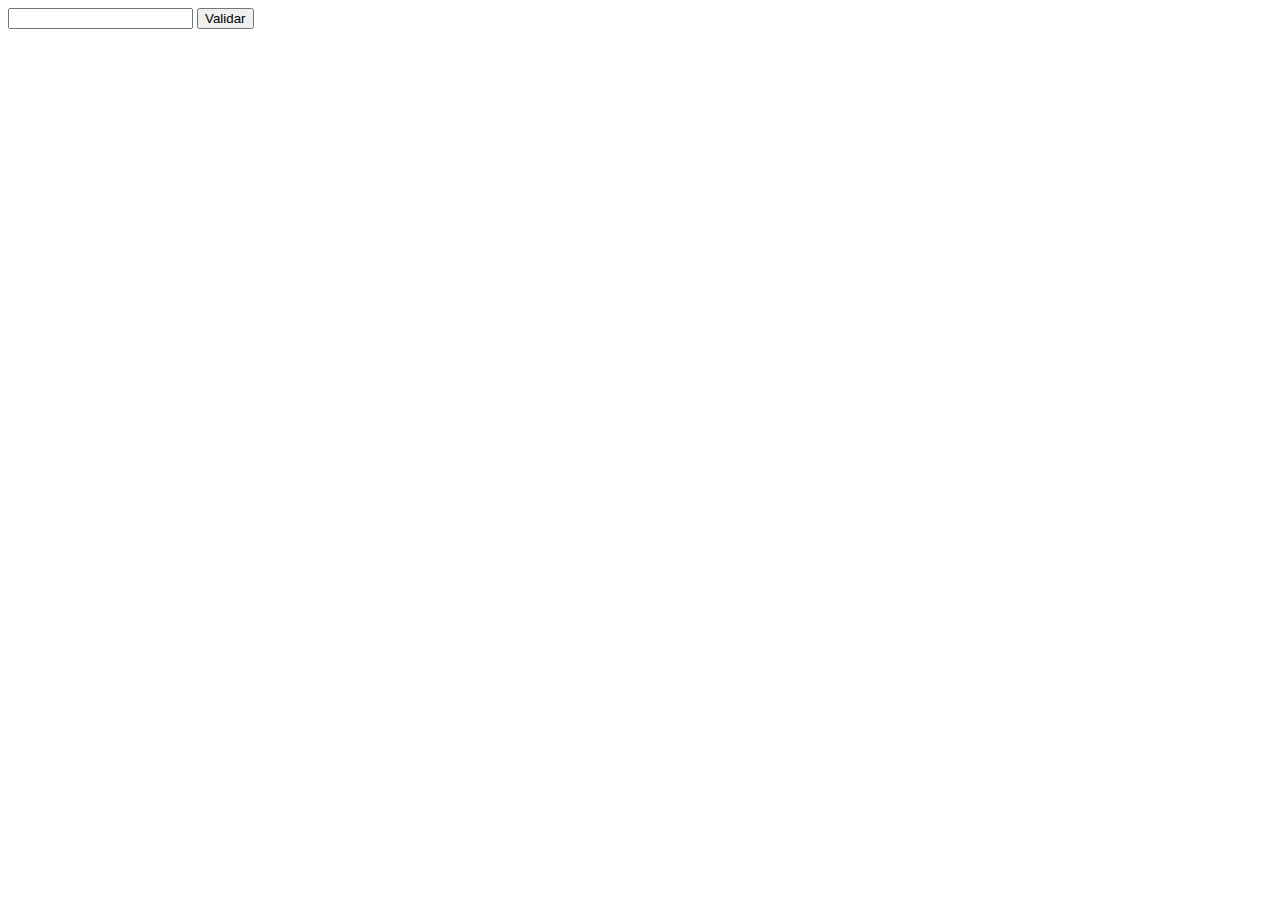
<file: mascaramentoCPF/index.html>
<!DOCTYPE html>
<html>
<head>
	<title></title>
</head>
<body>
	<form id="teste">
		<input type="text" id="validador">
		<input type="submit" id="validar" value="Validar">
	</form>

	<script type="text/javascript">
		const form = document.querySelector("#teste");
		const validador = document.querySelector("#validador");
		const btnvalidar = document.querySelector("#validar");

		form.onsubmit = event => {
			event.preventDefault();
		}

			validador.addEventListener("keyup", () => {
			  let CPFFormatado = validador.value.replace(/[\D]/g, "").replace( /^([\d]{3})([\d]{3})([\d]{3})([\d]{2})$/, "$1.$2.$3-$4");

			  validador.value = CPFFormatado;
			});



		// let docBody = document.getElementsByTagName("body")[0];
		// docBody.onkeypress = (e)=>{
		// 	if(e.code == "equal"){
				
		// 	}
		// }
	</script>
</body>
</html>
</file>
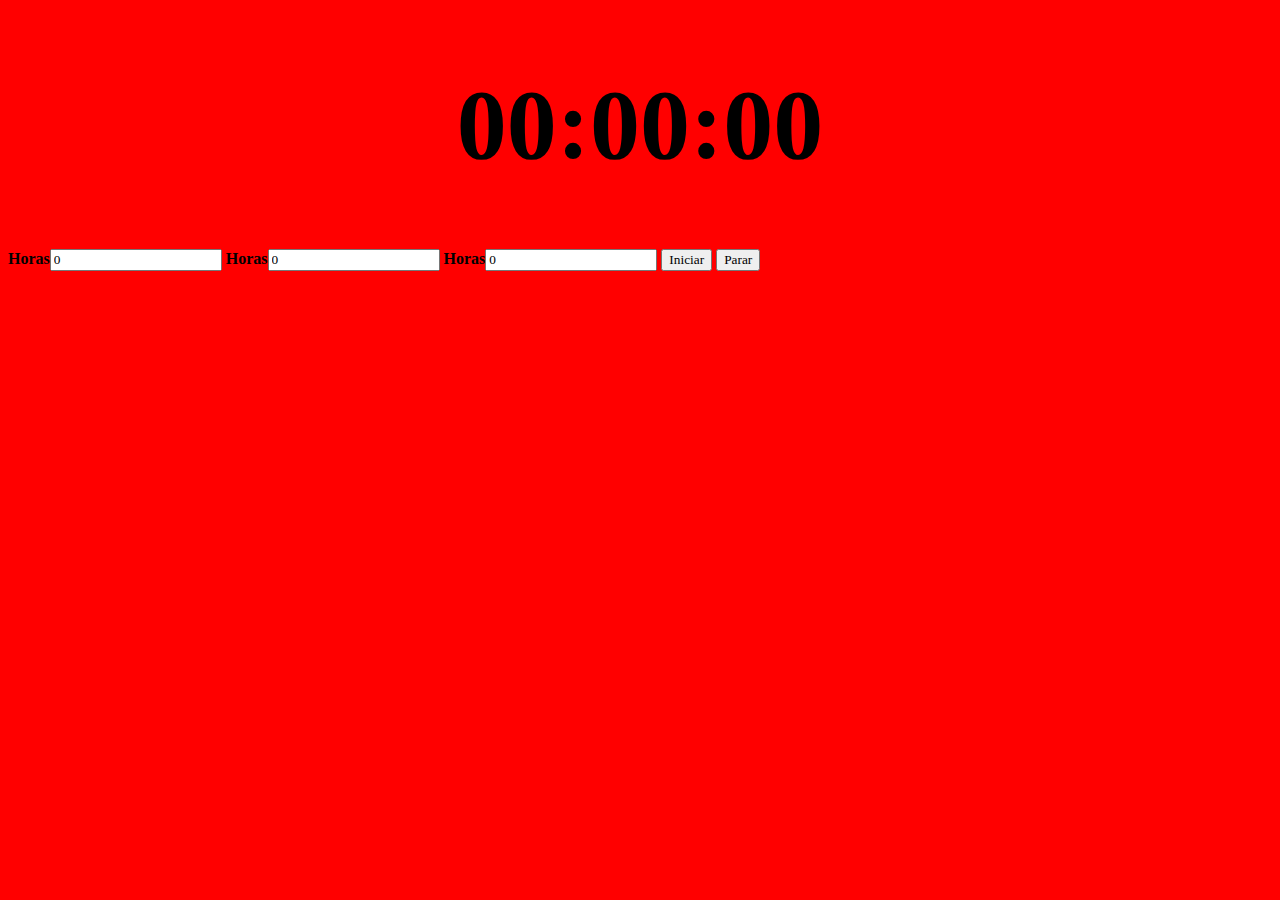
<file: exercicio/cronometro/index.html>
<!DOCTYPE html>
<html>
<head>
	<title>cronometro</title>
	<style type="text/css">
		*{
			font-family: tahoma;
		}
		span{
			margin-right: 5px;
			text-align: center;
		}
	</style>
</head>
<body bgcolor="red">

	<h1 style="font-size: 100px; text-align: center;" id="valor">00:00:00</h1>

	<strong>Horas</strong><input type="number" id="hora" value="0">
	<strong>Horas</strong><input type="number" id="minuto" value="0">
	<strong>Horas</strong><input type="number" id="segundo" value="0">
	<button id="bot" onclick="valendo(0);">Iniciar</button>
	<button id="bot" onclick="valendo(1);">Parar</button>

	<script src="script.js"></script>

</body>
</html>
</file>
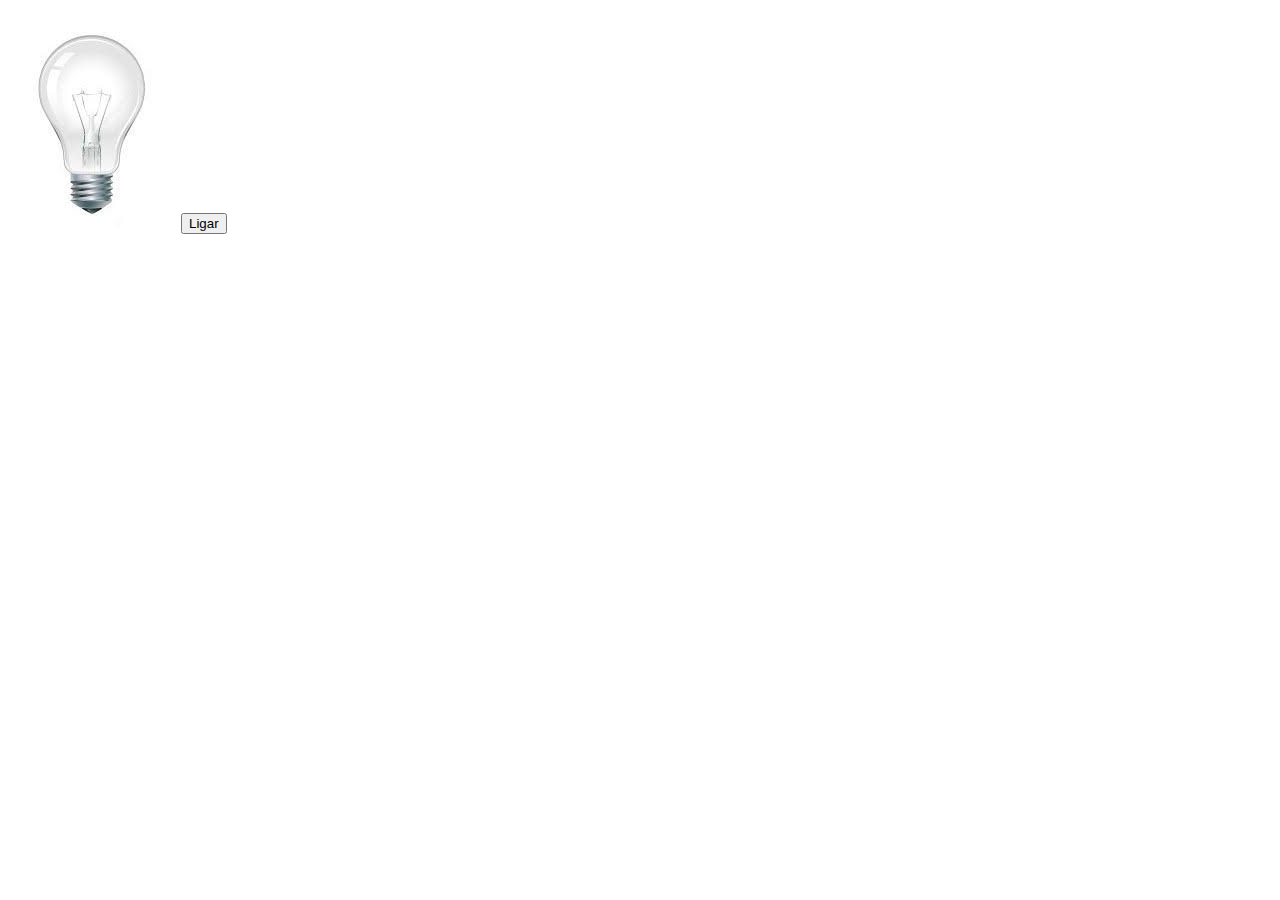
<file: exercicio/luz/index.html>
<!DOCTYPE html>
<html>
<head>
	<title>luz</title>
</head>
<body>
	<img id="luz" src="apagada.jpg">

	<button id="acender" onclick="acao();">Ligar</button>

	<script src="script.js">
		
	</script>

</body>
</html>
</file>
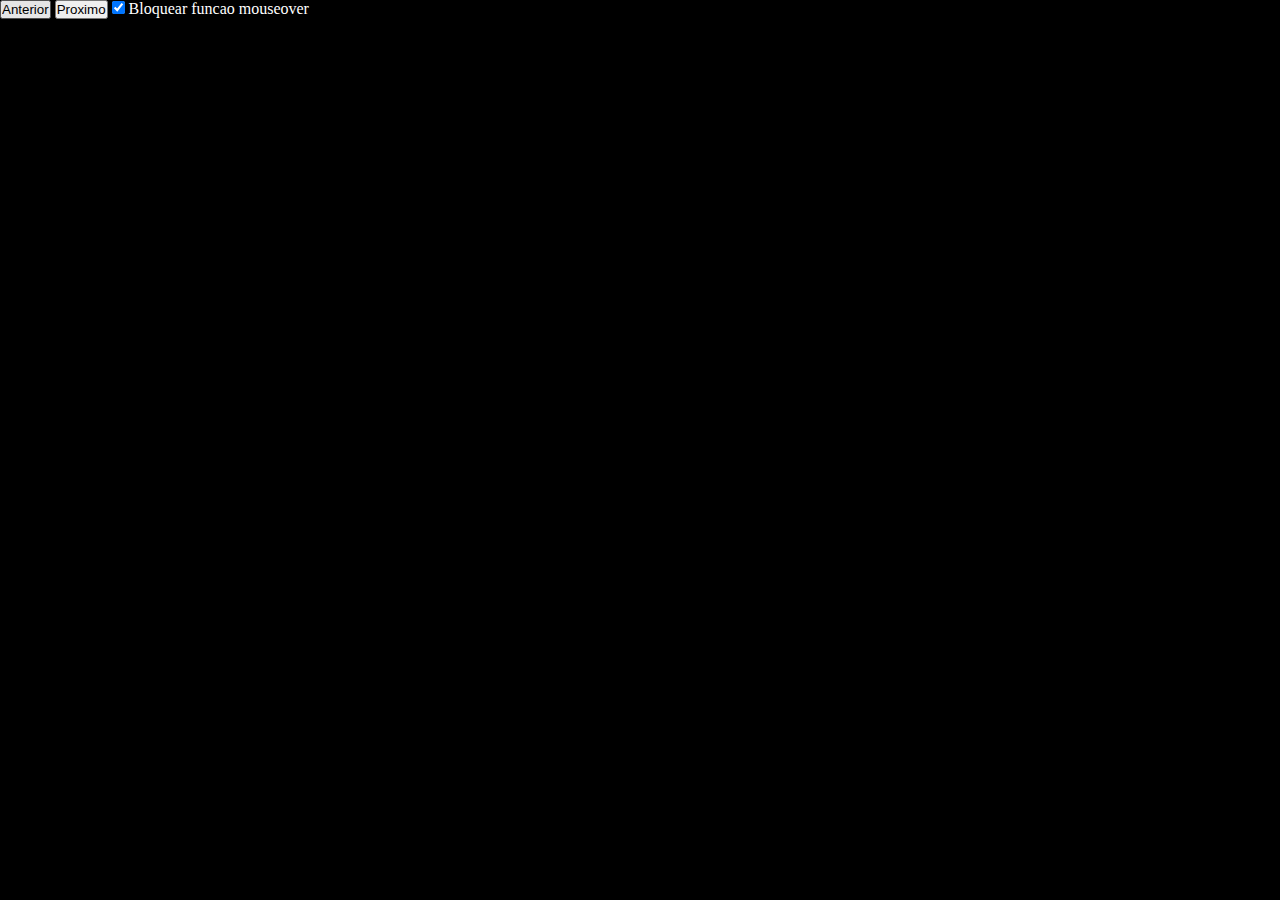
<file: exercicio/galeria/galeria.html>
<!DOCTYPE HTML>
<html lang="pt-br">
<head>
  <meta charset="utf-8">
  <title>Galeria</title>
  <link rel="stylesheet" href="slide.css">
</head>
<body>  
  <div class="gallery">
  <div class="gallery__prev"></div>
  <div class="gallery__next"></div>
  <div class="gallery__stream">
    <div class="gallery__item bg-1"></div>
    <div class="gallery__item bg-2"></div>
    <div class="gallery__item bg-3"></div>
    <div class="gallery__item bg-4"></div>
    <div class="gallery__item bg-5"></div>
    <div class="gallery__item bg-6"></div>
    <div class="gallery__item bg-7"></div>
  </div>
  </div>

  <input type="button" id="next" value="Anterior">
  <input type="button" id="prev" value="Proximo">

  <input type="checkbox" id="check" checked="checked">
  <scan> Bloquear funcao mouseover</scan>
<script src="js/galeria.js"></script>
</body>
</html>
</file>
<file: exercicio/galeria/slide.css>
/* Global */

* {
  margin: 0;
  padding: 0;
  box-sizing: border-box;
}

body {
  background-color: rgba(0, 0, 0, 1);
}

scan {
  color:#ffffff;
}

/* Gallery */

.gallery {
  position: absolute;
  top: 50%;
  transform: translateY(-50%);
  width: 100%;
  height: 90%;
  max-height: 28vw;
  overflow: hidden;
}

.gallery:before,
.gallery:after {
  display: block;
  content: "";
  position: absolute;
  top: 0;
  width: 20%;
  height: 100%;
  z-index: 3;
}

.gallery:before {
  left: 0;
  background:  linear-gradient(to right, rgba(0,0,0,1) 0%, rgba(0,0,0,0) 100%);
}

.gallery:after {
  right: 0;
  background:  linear-gradient(to left, rgba(0,0,0,1) 0%, rgba(0,0,0,0) 100%);
}

.gallery__stream {
  position: relative;
  top: 50%;
  transform: translateY(-50%);
  width: 100%;
  height: 100%;
}

.gallery__item {
  position: absolute;
  width: 50%;
  height: 100%;
  transition: 1s all ease;
  background-size: cover;
  background-repeat: no-repeat;
  background-position: center center;
  border-radius: 5px;
}

.gallery__item:nth-child(1) {
  left: 0;
  z-index: 1;
  transform: translateX(-100%) scale(.8);
}

.gallery__item:nth-child(2) {
  left: 0;
  z-index: 2;
  transform: translateX(-50%) scale(.8);
}

.gallery__item:nth-child(3) {
  left: 50%;
  z-index: 4;
  transform: translateX(-50%) scale(1);
}

.gallery__item:nth-child(4) {
  left: 100%;
  z-index: 2;
  transform: translateX(-50%) scale(.8);
}

.gallery__item:nth-child(n+5) {
  left: 100%;
  z-index: 1;
  transform: scale(.8);
}

/* Controllers */

.gallery__prev,
.gallery__next {
  position: absolute;
  top: 50%;
  z-index: 4;
  width: 50%;
  height: 100%;
  transform: translateX(-50%) translateY(-50%) scale(.8);
  cursor: pointer;
}

.gallery__prev {
  left: 0;
}

.gallery__next {
  left: 100%;
}

/* Backgrounds */

.bg-1 {
  background-image: url(https://res.cloudinary.com/dm7h7e8xj/image/upload/v1554487589/star-wars-1_kgt8dr.jpg);
}

.bg-2 {
  background-image: url(https://res.cloudinary.com/dm7h7e8xj/image/upload/v1554487590/star-wars-2_tgzyxe.jpg);
}

.bg-3 {
  background-image: url(https://res.cloudinary.com/dm7h7e8xj/image/upload/v1554487591/star-wars-3_bkcmeb.jpg);
}

.bg-4 {
  background-image: url(https://res.cloudinary.com/dm7h7e8xj/image/upload/v1554487591/star-wars-4_opgyza.jpg);
}

.bg-5 {
  background-image: url(https://res.cloudinary.com/dm7h7e8xj/image/upload/v1554487591/star-wars-5_ulc9tx.jpg);
}

.bg-6 {
  background-image: url(https://res.cloudinary.com/dm7h7e8xj/image/upload/v1554487591/star-wars-6_la8whc.jpg);
}

.bg-7 {
  background-image: url(https://res.cloudinary.com/dm7h7e8xj/image/upload/v1554487590/star-wars-7_l3fcor.jpg);
}
</file>
